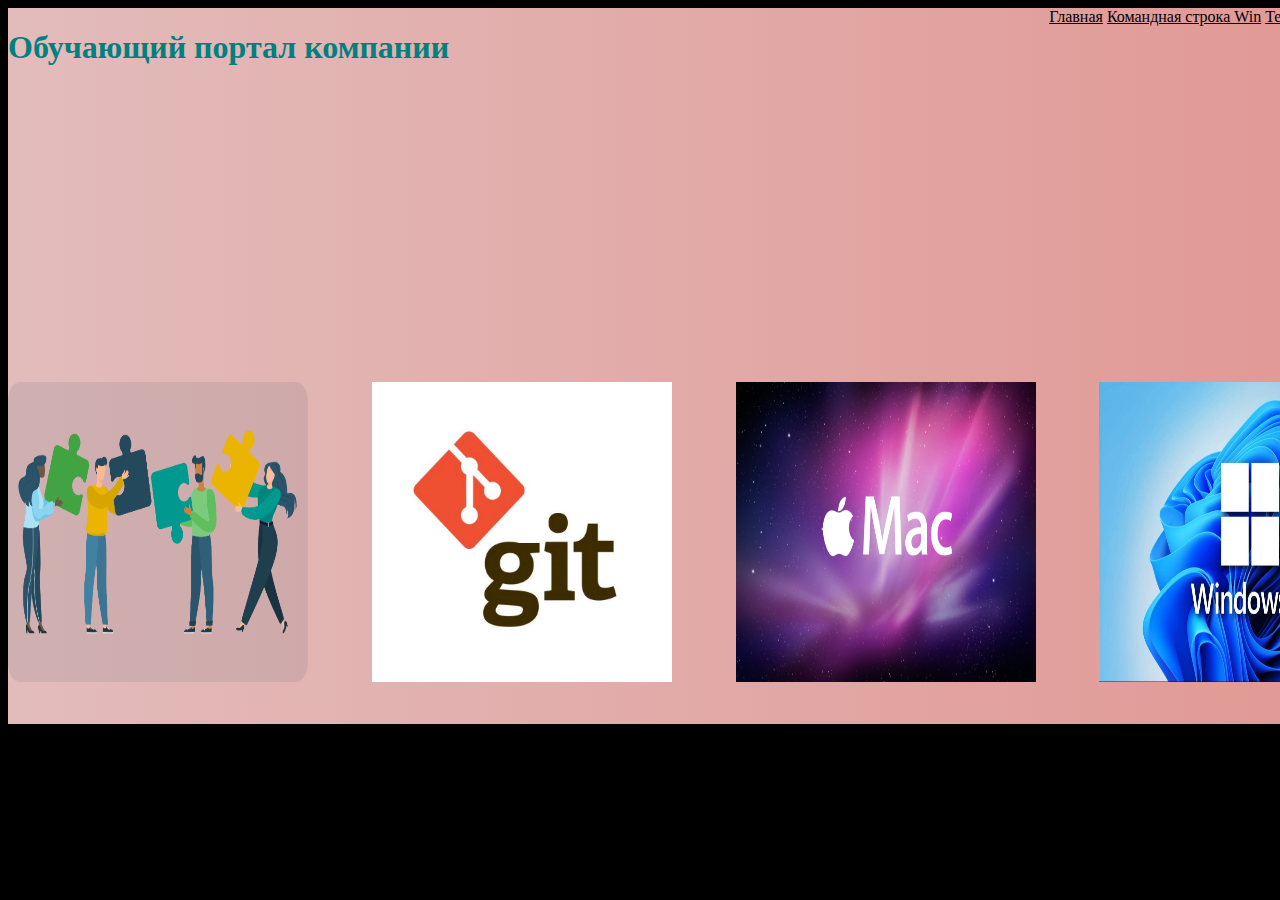
<file: index.html>
<!DOCTYPE html>
<html lang="ru">
<head>
    <meta charset="UTF-8">
    <title>Обучающий портал компании</title>
    <link rel="stylesheet" href="css/index.css">
    <style>
      .container {
       width: 1455px;
       height: 358px;
       background-image: linear-gradient(to right, #E2BCBB, #e19591);
      display: flex;
       }
       .col-1-2, .col-2-2 { 
       width: 50%;
       }
  </style>
</head>
<body>
  <div class="container">
    <a class="logo"><h1>Обучающий портал компании</h1></a> 
    <nav>
      <ul>
          <li><a href="index.html">Главная</a></li>
          <li><a href="cmd.html">Командная строка Win</a></li>
          <li><a href="macOS.html">Терминал Mac</a></li>
          <li><a href="git.html">Команды Git</a></li>
      </ul>
    </nav>
  </div>
<div class="main">
  <div class="container">
    <div class="col-1-2">
           <p><a href="index.html"><img src="jpg/logo.jpg" width="300" height="300" border="0"></a></p>
    </div>
    <div class="col-2-2">
           <p><a href="git.html"><img src="jpg/git.jpg" width="300" height="300" border="0"></a></p>
    </div>
    <div class="col-1-2">
           <p><a href="macOS.html"><img src="jpg/mac.jpg" width="300" height="300" border="0"></a></p>
    </div>
    <div class="col-2-2">
           <p><a href="cmd.html"><img src="jpg/win.jpg" width="300" height="300" border="0"></a></p>
    </div>
  </div>
</div>
</body>
</html>
</file>
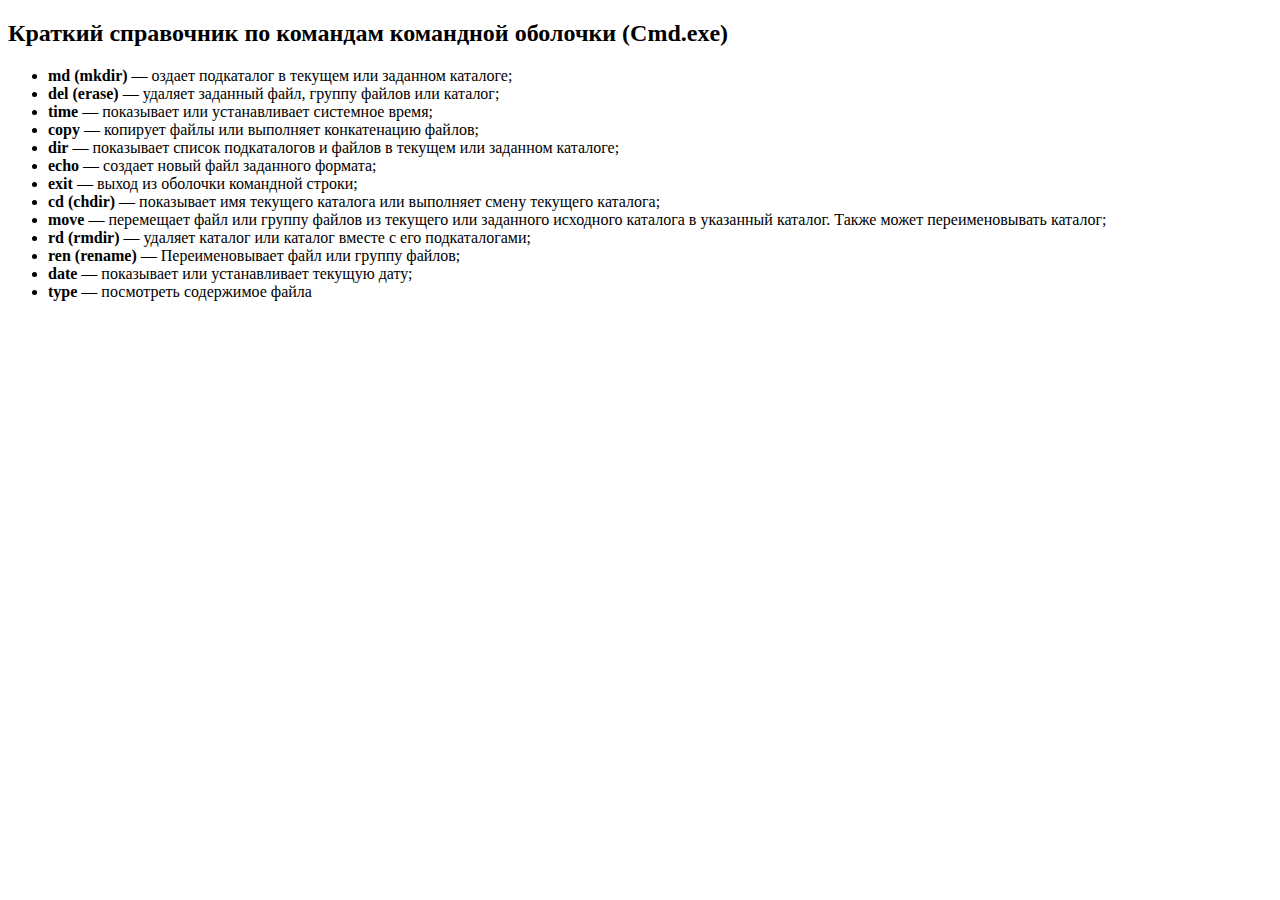
<file: cmd.html>
<!DOCTYPE html>
<html lang="en">
<head>
    <meta charset="UTF-8">
    <title>Командная строка Windows</title>
</head>
<body>
    <h2 >Краткий справочник по командам командной оболочки (Cmd.exe)</h2>
    <ul style="text-align: justify;">
        <li><strong>md (mkdir)</strong> — оздает подкаталог в текущем или заданном каталоге;</li>
        <li><strong>del (erase)</strong> — удаляет заданный файл, группу файлов или каталог;</li>
        <li><strong>time</strong> — показывает или устанавливает системное время;</li>
        <li><strong>copy</strong> — копирует файлы или выполняет конкатенацию файлов;</li>
        <li><strong>dir</strong> — показывает список подкаталогов и файлов в текущем или заданном каталоге;</li>
        <li><strong>echo</strong> — создает новый файл заданного формата;</li>
        <li><strong>exit</strong> — выход из оболочки командной строки;</li>
        <li><strong>cd (chdir)</strong> — показывает имя текущего каталога или выполняет смену текущего каталога;</li>
        <li><strong>move</strong> — перемещает файл или группу файлов из текущего или заданного исходного каталога в
            указанный каталог. Также может переименовывать каталог;
        </li>
        <li><strong>rd (rmdir)</strong> — удаляет каталог или каталог вместе с его подкаталогами;</li>
        <li><strong>ren (rename)</strong> — Переименовывает файл или группу файлов;</li>
        <li><strong>date</strong> — показывает или устанавливает текущую дату;</li>
        <li><strong>type</strong> — посмотреть содержимое файла</li>
    </ul>
</div>
</body>
</html>
</file>
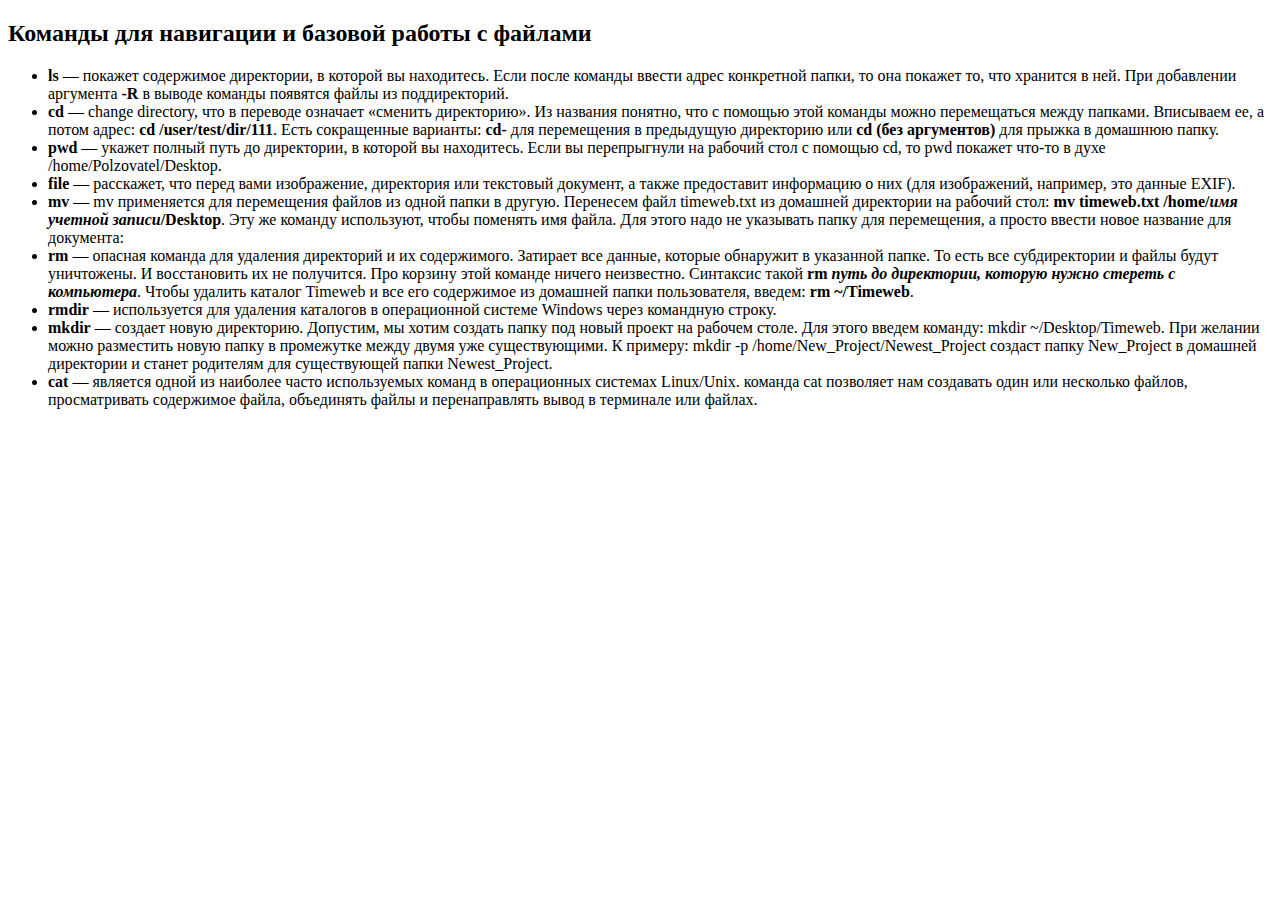
<file: macOS.html>
<!DOCTYPE html>
<html lang="en">
<head>
    <meta charset="UTF-8">
    <title>Терминал MacOS</title>
    <style>
        strong {
        font-weight: bold;
        }
        a {
        background-color: transparent
        }
    </style>
</head>
<body>
<h2>Команды для навигации и базовой работы с файлами</h2>
<ul>
    <li><strong>ls</strong> — покажет содержимое директории, в которой вы находитесь. Если после команды ввести адрес
        конкретной папки, то она покажет то, что хранится в ней. 
        При добавлении аргумента <strong>-R</strong> в выводе команды появятся файлы из поддиректорий.
    </li>
    <li><strong>cd</strong> — change directory, что в переводе означает «сменить директорию». Из названия понятно, что с
        помощью этой команды можно перемещаться между папками. Вписываем ее, а потом адрес: <strong>cd
        /user/test/dir/111</strong>. Есть сокращенные варианты: <strong>cd-</strong> для перемещения в предыдущую
        директорию или <strong>cd (без аргументов)</strong> для прыжка в домашнюю папку.
    </li>
    <li>
        <strong>pwd</strong> — укажет полный путь до директории, в которой вы находитесь. Если вы перепрыгнули на
        рабочий стол с помощью cd, то pwd покажет что-то в духе /home/Polzovatel/Desktop.
    </li>
    <li>
        <strong>file</strong> — расскажет, что перед вами изображение, директория или текстовый документ, а также
        предоставит информацию о них (для изображений, например, это данные EXIF).
    </li>
    <li>
        <strong>mv</strong> — mv применяется для перемещения файлов из одной папки в другую. Перенесем файл timeweb.txt
        из домашней директории на рабочий стол: <strong>mv timeweb.txt /home/<em>имя учетной записи</em>/Desktop</strong>. Эту же команду используют, чтобы поменять имя файла. Для этого надо не
        указывать папку для перемещения, а просто ввести новое название для документа:
    </li>
    <li><strong>rm</strong> — опасная команда для удаления директорий и их содержимого. Затирает все данные, которые
        обнаружит в указанной папке. То есть все субдиректории и файлы будут уничтожены. И восстановить их не получится.
        Про корзину этой команде ничего неизвестно. Синтаксис такой <strong>rm <em>путь до директории, которую нужно
        стереть с компьютера</em></strong>. Чтобы удалить каталог Timeweb и все его содержимое из домашней
        папки пользователя, введем: <strong>rm ~/Timeweb</strong>.
    </li>
    <li>
        <strong>rmdir</strong> — используется для удаления каталогов в операционной системе Windows через командную строку.
    </li>
    <li>
        <strong>mkdir</strong> — создает новую директорию. Допустим, мы хотим создать папку под новый проект на рабочем столе. Для этого введем команду: mkdir ~/Desktop/Timeweb. При желании можно разместить новую папку в промежутке между двумя уже существующими. 
        К примеру: mkdir -p /home/New_Project/Newest_Project создаст папку New_Project в домашней директории и станет родителям для существующей папки Newest_Project.
    </li>
    <li>
        <strong>cat</strong> — является одной из наиболее часто используемых команд в операционных системах Linux/Unix. команда cat позволяет нам создавать один или несколько файлов, просматривать содержимое файла, объединять файлы и перенаправлять вывод в терминале или файлах.
    </li>
</ul>
</body>
</html>
</file>
<file: css/index.css>
.logo {
	 float: left;
}
 nav {
	 margin-left: 600px;
}
 nav ul {
	 margin: 0;
	 padding: 0;
	 list-style: none;
}
 nav li {
	 display: inline-block;
}
 body {
	 background: #000000;
	 color: #fff;
}
 a {
	 color: #000000
}
 h1 {
	 color: #008080
}
 p {
	 color: #008000
}
 ol {
	 color: #008000
}
</file>
